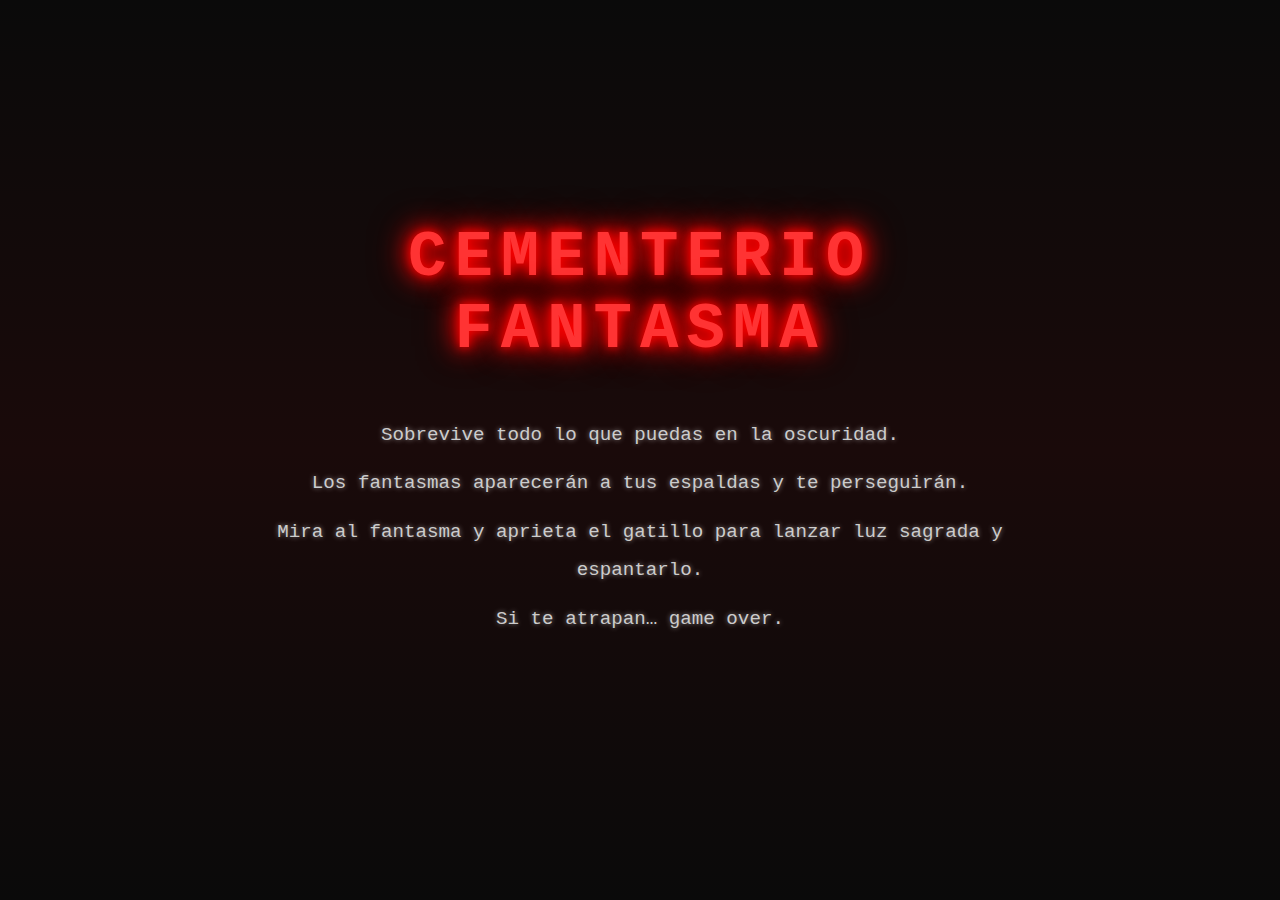
<file: index2.html>
<!DOCTYPE html>
<html lang="es">
<head>
  <meta charset="UTF-8">
  <meta name="viewport" content="width=device-width, initial-scale=1.0">
  <title>Cementerio Fantasma VR</title>
  <link rel="stylesheet" href="style3.css">
</head>
<body>
  <!-- Pantalla de inicio -->
  <div id="startScreen">
    <div class="title-container">
      <h1 class="game-title">CEMENTERIO FANTASMA</h1>
      <div class="instructions">
        <p>Sobrevive todo lo que puedas en la oscuridad.</p>
        <p>Los fantasmas aparecerán a tus espaldas y te perseguirán.</p>
        <p>Mira al fantasma y aprieta el gatillo para lanzar luz sagrada y espantarlo.</p>
        <p>Si te atrapan… game over.</p>
      </div>
    </div>
  </div>

  <!-- HUD en juego -->
  <div id="gameHUD" style="display: none;">
    <div class="hud-info">
      <p>Fantasmas eliminados: <span id="killCount">0</span></p>
      <p>Tiempo: <span id="timeCount">0</span>s</p>
    </div>
  </div>

  <!-- Pantalla de Game Over -->
  <div id="gameOverScreen" style="display: none;">
    <div class="gameover-container">
      <h1 class="gameover-title">GAME OVER</h1>
      <p class="gameover-stats">Fantasmas eliminados: <span id="finalKills">0</span></p>
      <p class="gameover-stats">Tiempo sobrevivido: <span id="finalTime">0</span>s</p>
      <p class="restart-hint">Presiona el botón secundario del joystick para reiniciar</p>
    </div>
  </div>

  <!-- Canvas de Three.js -->
  <canvas id="scene"></canvas>

  <!-- Audio de ambiente -->
  <audio id="ambientAudio" src="assets/audio/terror_ambient.mp3" loop></audio>

  <!-- Módulos -->
  <script type="importmap">
    {
      "imports": {
        "three": "https://cdn.jsdelivr.net/npm/three@0.167.0/build/three.module.js",
        "three/addons/": "https://cdn.jsdelivr.net/npm/three@0.167.0/examples/jsm/"
      }
    }
  </script>
  <script type="module" src="main2.js"></script>
</body>
</html>
</file>
<file: style3.css>
* {
  margin: 0;
  padding: 0;
  box-sizing: border-box;
}

body {
  font-family: 'Courier New', monospace;
  overflow: hidden;
  background: #000;
  color: #fff;
}

#scene {
  display: block;
  width: 100%;
  height: 100vh;
  touch-action: none;
}

/* Pantalla de inicio */
#startScreen {
  position: fixed;
  top: 0;
  left: 0;
  width: 100%;
  height: 100%;
  background: linear-gradient(180deg, #0a0a0a 0%, #1a0a0a 50%, #0a0a0a 100%);
  display: flex;
  flex-direction: column;
  justify-content: center;
  align-items: center;
  z-index: 1000;
  animation: fog 3s ease-in-out infinite alternate;
}

@keyframes fog {
  0% { background: linear-gradient(180deg, #0a0a0a 0%, #1a0a0a 50%, #0a0a0a 100%); }
  100% { background: linear-gradient(180deg, #0f0505 0%, #1f0505 50%, #0f0505 100%); }
}

.title-container {
  text-align: center;
  max-width: 800px;
  padding: 20px;
}

.game-title {
  font-size: 4rem;
  color: #ff3333;
  text-shadow: 
    0 0 10px #ff0000,
    0 0 20px #ff0000,
    0 0 30px #ff0000,
    0 0 40px #990000;
  letter-spacing: 8px;
  margin-bottom: 50px;
  animation: flicker 2s ease-in-out infinite;
}

@keyframes flicker {
  0%, 100% { opacity: 1; }
  50% { opacity: 0.8; }
  75% { opacity: 0.9; }
}

.instructions {
  font-size: 1.2rem;
  line-height: 2;
  color: #ccc;
  text-shadow: 0 0 5px rgba(255, 255, 255, 0.5);
  margin-bottom: 40px;
}

.instructions p {
  margin: 10px 0;
}

/* Botón VR */
.vr-button {
  position: fixed !important;
  bottom: 40px !important;
  left: 50% !important;
  transform: translateX(-50%) !important;
  padding: 18px 40px !important;
  background: linear-gradient(135deg, #aa0000 0%, #ff3333 100%) !important;
  border: 3px solid #ff6666 !important;
  color: white !important;
  font-size: 1.3rem !important;
  font-weight: bold !important;
  cursor: pointer !important;
  border-radius: 12px !important;
  box-shadow: 
    0 0 20px rgba(255, 0, 0, 0.8),
    0 5px 15px rgba(0, 0, 0, 0.5) !important;
  transition: all 0.3s ease !important;
  text-transform: uppercase !important;
  letter-spacing: 2px !important;
  z-index: 1001 !important;
}

.vr-button:hover {
  background: linear-gradient(135deg, #cc0000 0%, #ff5555 100%) !important;
  box-shadow: 
    0 0 30px rgba(255, 0, 0, 1),
    0 7px 20px rgba(0, 0, 0, 0.6) !important;
  transform: translateX(-50%) translateY(-3px) !important;
}

/* HUD en juego */
#gameHUD {
  position: fixed;
  top: 20px;
  left: 20px;
  z-index: 100;
  background: rgba(0, 0, 0, 0.7);
  padding: 15px 25px;
  border: 2px solid #ff3333;
  border-radius: 8px;
  box-shadow: 0 0 15px rgba(255, 0, 0, 0.5);
}

.hud-info p {
  font-size: 1.1rem;
  margin: 5px 0;
  color: #fff;
  text-shadow: 0 0 5px rgba(255, 255, 255, 0.5);
}

.hud-info span {
  color: #ff6666;
  font-weight: bold;
  font-size: 1.3rem;
}

/* Pantalla Game Over */
#gameOverScreen {
  position: fixed;
  top: 0;
  left: 0;
  width: 100%;
  height: 100%;
  background: rgba(10, 0, 0, 0.95);
  display: flex;
  justify-content: center;
  align-items: center;
  z-index: 2000;
  animation: fadeIn 0.5s ease-in;
}

@keyframes fadeIn {
  from { opacity: 0; }
  to { opacity: 1; }
}

.gameover-container {
  text-align: center;
  padding: 40px;
}

.gameover-title {
  font-size: 5rem;
  color: #ff0000;
  text-shadow: 
    0 0 20px #ff0000,
    0 0 40px #ff0000,
    0 0 60px #990000;
  letter-spacing: 10px;
  margin-bottom: 40px;
  animation: pulse 1.5s ease-in-out infinite;
}

@keyframes pulse {
  0%, 100% { transform: scale(1); }
  50% { transform: scale(1.05); }
}

.gameover-stats {
  font-size: 1.5rem;
  color: #ccc;
  margin: 15px 0;
}

.gameover-stats span {
  color: #ff6666;
  font-weight: bold;
  font-size: 1.8rem;
}

.restart-hint {
  margin-top: 40px;
  font-size: 1.1rem;
  color: #999;
  animation: blink 2s ease-in-out infinite;
}

@keyframes blink {
  0%, 100% { opacity: 1; }
  50% { opacity: 0.3; }
}

/* Responsive */
@media (max-width: 768px) {
  .game-title {
    font-size: 2.5rem;
    letter-spacing: 4px;
  }
  
  .instructions {
    font-size: 1rem;
  }
  
  .gameover-title {
    font-size: 3rem;
    letter-spacing: 5px;
  }
}
</file>
